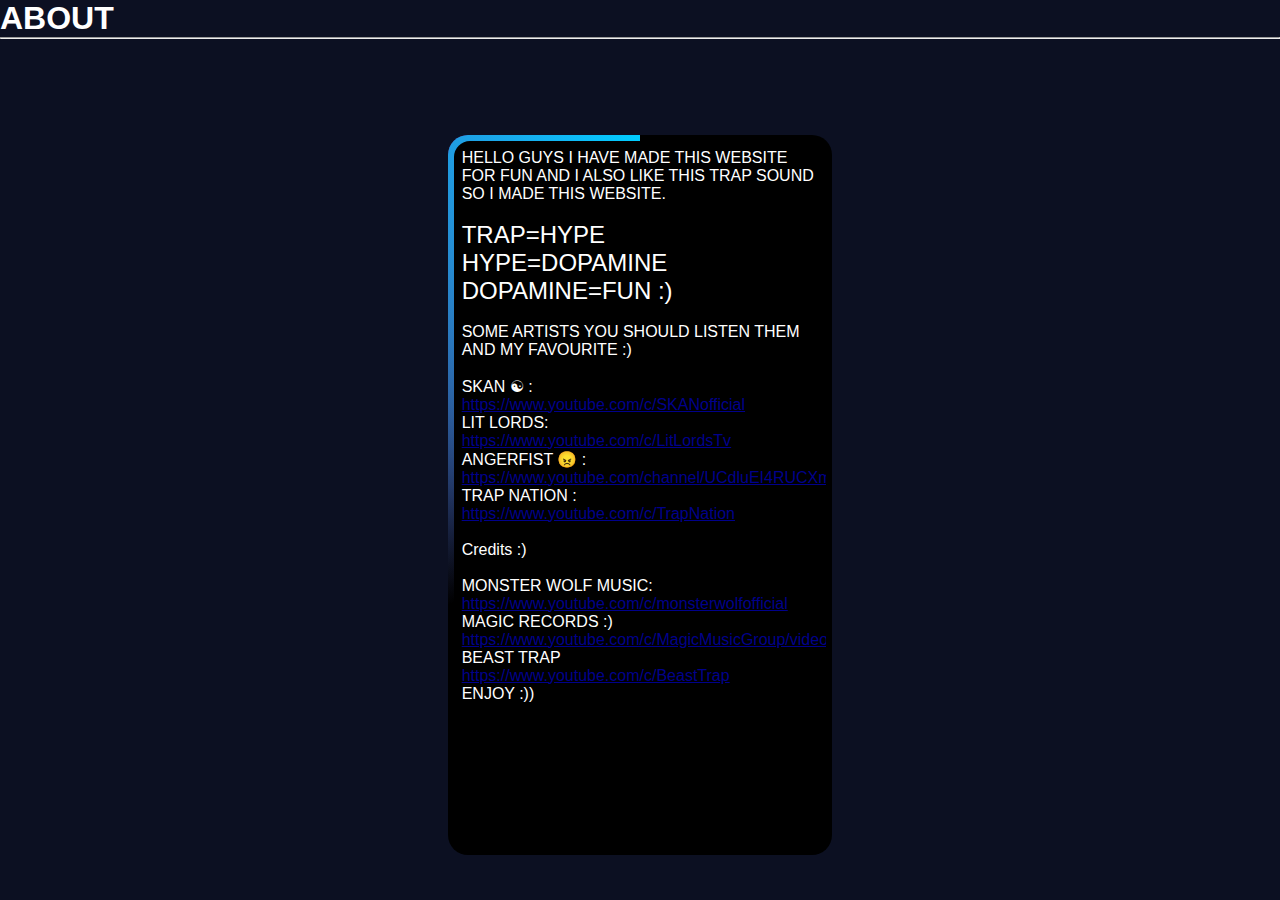
<file: about.html>
<!DOCTYPE html>
<html lang="en">
<head>
    <meta charset="UTF-8">
    <meta http-equiv="X-UA-Compatible" content="ABOUT OF MY PAGE">
    <meta name="viewport" content="width=device-width, initial-scale=1.0">
    <title>ABOUT</title>
</head>
<style>
    *{
        margin:0%;
        padding: 0%;
        font-family: 'Segoe script', sans-serif;
        color:white;
    }
    body{
        background-color :#0c1022;

    }
    .container{
        position:absolute;
        top:15%;
        left:35%;
        background-color: black;
        border-radius:20px;
        width:30vw;
        height:80vh;
        display: flex;
        justify-content: center;
        align-items: center;
        overflow: hidden;
    }
    .container::after{
        content: ' ';
        position: absolute;
        background-image:conic-gradient(transparent,transparent,transparent,#00ccff);        
        width:70vw;
        height:100vh;
        animation:animate 4s linear infinite;
        animation-delay: -2s;
    }
    .container::before{
        position: absolute;
        content: ' ';
        background-image:conic-gradient(transparent,transparent,transparent,#ab06ab);        
        width:70vw;
        height:100vh;
        animation:animate 4s linear infinite;
    }
    @keyframes animate {
        0%{
            transform:rotate(0deg);
        }
        100%{
            transform:rotate(360deg);
        }
    }
    .bx1{
        overflow:scroll;
        position:absolute;
        padding:2%;
        inset:6px;
        border-radius: 16px;
        background-color: black;
        z-index: 1;
    }
    ::-webkit-scrollbar{
        width:0px;
    }
    pre{
        font-size: x-large;
        
    }
    a{
        color:darkblue;

    }
    @media screen and (max-width:815px){
        .container{
            position:absolute;
            top:12%;
            left:4%;
            width:91vw;
            height:80vh;
        }
        pre{
            display:flex;
            justify-content: center;
            align-items: center;
        }

    }

    @media screen and (max-width:480px){
        .container{
            position:absolute;
            top:12%;
            left:2.5%;
            width:95vw;
            height:80vh;
        }
        pre{
            display:flex;
            justify-content: center;
            align-items: center;
        }

    }

</style>
<body>
    <h1>ABOUT</h1>
    <hr>
    <div class="container">
        <span class="bx1">
            <p>HELLO GUYS I HAVE MADE THIS WEBSITE FOR FUN AND I ALSO LIKE THIS TRAP SOUND SO I MADE THIS WEBSITE.</p>
<BR><pre>
TRAP=HYPE 
HYPE=DOPAMINE
DOPAMINE=FUN :)
</pre>
 <br>

        <p>SOME ARTISTS YOU SHOULD LISTEN THEM AND MY FAVOURITE :)</p> <br>
        <p>SKAN &#9775; :</p><a href="https://www.youtube.com/c/SKANofficial">https://www.youtube.com/c/SKANofficial</a>
        <p>LIT LORDS:</p><a href="https://www.youtube.com/c/LitLordsTv">https://www.youtube.com/c/LitLordsTv</a>
        <p>ANGERFIST &#128544; :</p><a href="https://www.youtube.com/channel/UCdluEI4RUCXmIgWyGmt5y9g">https://www.youtube.com/channel/UCdluEI4RUCXmIgWyGmt5y9g</a>   
        <p>TRAP NATION :</p><a href="https://www.youtube.com/c/TrapNation">https://www.youtube.com/c/TrapNation</a><br>
        <br>
        <p>Credits :)</p>
        <br>
        <p>MONSTER WOLF MUSIC:</p><a href="https://www.youtube.com/c/monsterwolfofficial">https://www.youtube.com/c/monsterwolfofficial</a><br>
        <p>MAGIC RECORDS :)</p><a href="https://www.youtube.com/c/MagicMusicGroup/videos">https://www.youtube.com/c/MagicMusicGroup/videos</a><br>
        <p>BEAST TRAP</p><a href="https://www.youtube.com/c/BeastTrap">https://www.youtube.com/c/BeastTrap</a><br>
        <p>ENJOY :))</p>
        </span>
    </div>
</body>
</html>
</file>
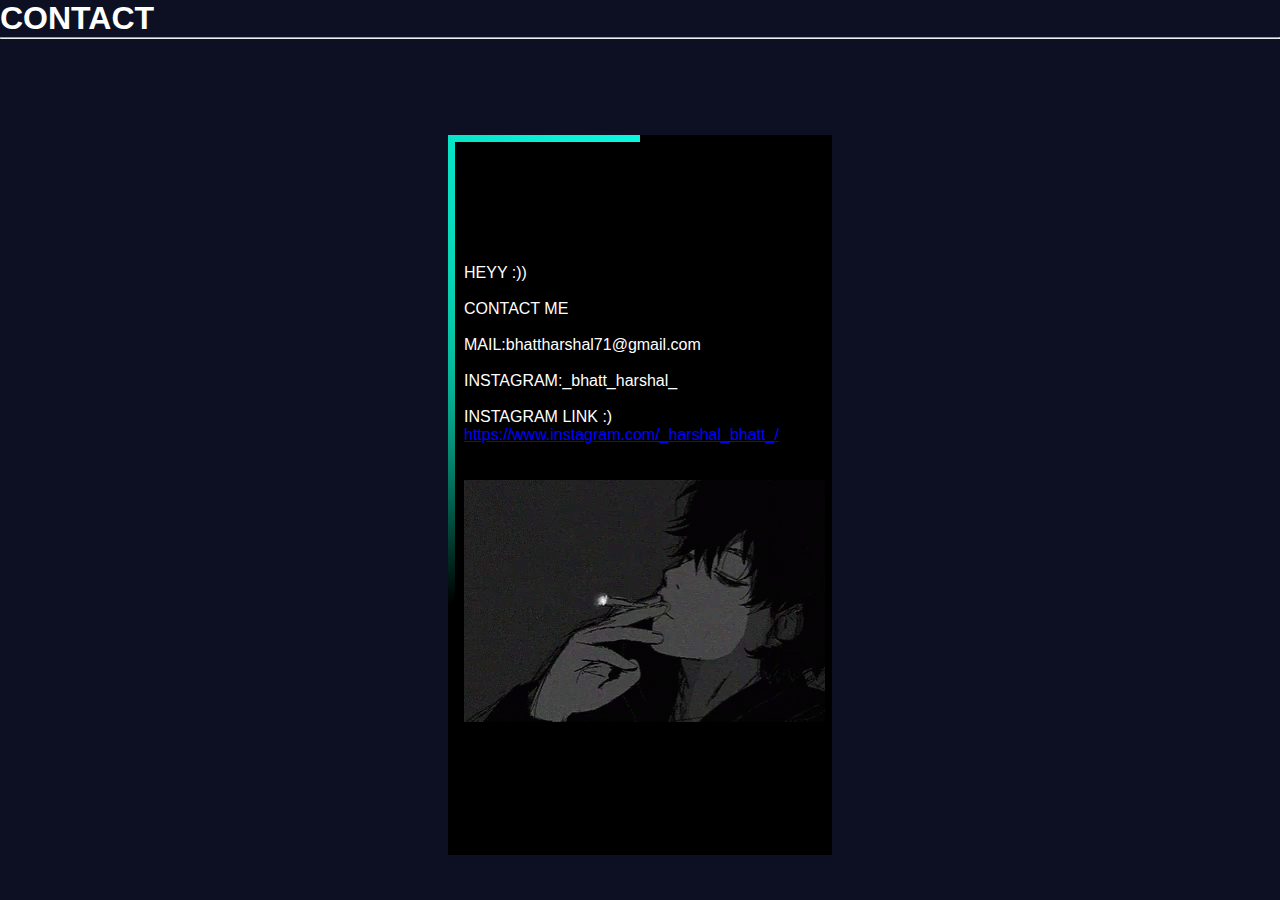
<file: contact.html>
<!DOCTYPE html>
<html lang="en">

<head>
    <meta charset="UTF-8">
    <meta http-equiv="X-UA-Compatible" content="IE=edge">
    <meta name="viewport" content="width=device-width, initial-scale=1.0">
    <title>Contact</title>
</head>
<style>
    * {
        margin: 0%;
        padding: 0%;
        font-family: 'Segoe script', sans-serif;
        color: white
    }

    body {
        background-color: #0c1022;
    }

    .box {
        position: absolute;
        top: 15%;
        left: 35%;
        background-color: black;
        width: 30vw;
        height: 80vh;
        display: flex;
        justify-content: center;
        align-items: center;
        overflow: hidden;
    }

    .box::after {
        content: ' ';
        position: absolute;
        background-image: conic-gradient(transparent, transparent, transparent, rgba(10, 247, 227, 0.941));
        width: 80vw;
        height: 100vh;
        animation: animate 4s linear infinite;
        animation-delay: -2s;
    }

    .box::before {
        content: ' ';
        position: absolute;
        background-image: conic-gradient(transparent, transparent, transparent, rgba(7, 247, 171, 0.941));
        width: 80vw;
        height: 100vh;
        animation: animate 4s linear infinite;
    }

    @keyframes animate {
        0% {
            transform: rotate(0deg);
        }

        100% {
            transform: rotate(360deg);
        }

    }

    .inner {
        align-content: center;
        padding: 9px;
        inset: 7px;
        overflow: scroll;
        background-color: black;
        position: absolute;
        z-index: 1;
    }

    a {
        color: blue;
    }

    ::-webkit-scrollbar {
        width: 4px;
        height: 4px;
    }

    ::-webkit-scrollbar-corner {
        background-color: black;
    }

    ::-webkit-scrollbar-thumb {
        background: linear-gradient(transparent, rgb(6, 249, 6));
        border-radius: 2%;
    }

    @media screen and (max-width:815px) {
        .box {
            position: absolute;
            top: 12%;
            left: 20.5%;
            width: 57vw;
            height: 80vh;
            justify-content: center;
            align-items: center;
        }
    }

    @media screen and (max-width:480px) {
        .box {
            position: absolute;
            top: 12%;
            left: 2.5%;
            width: 95vw;
            height: 80vh;
            justify-content: center;
            align-items: center;
        }
    }
</style>

<body>
    <h1>CONTACT</h1>
    <hr>
    <div class="box">
        <span class="inner">
            <p>
                HEYY :))
            </p><br>
            <pre>
CONTACT ME

MAIL:bhattharshal71@gmail.com

INSTAGRAM:_bhatt_harshal_

INSTAGRAM LINK :)
<a href="https://www.instagram.com/_harshal_bhatt_/">https://www.instagram.com/_harshal_bhatt_/</a>


</pre>
            <img src="smoke.gif" alt="Sorry but smoking">

        </span>

    </div>

</body>

</html>
</file>
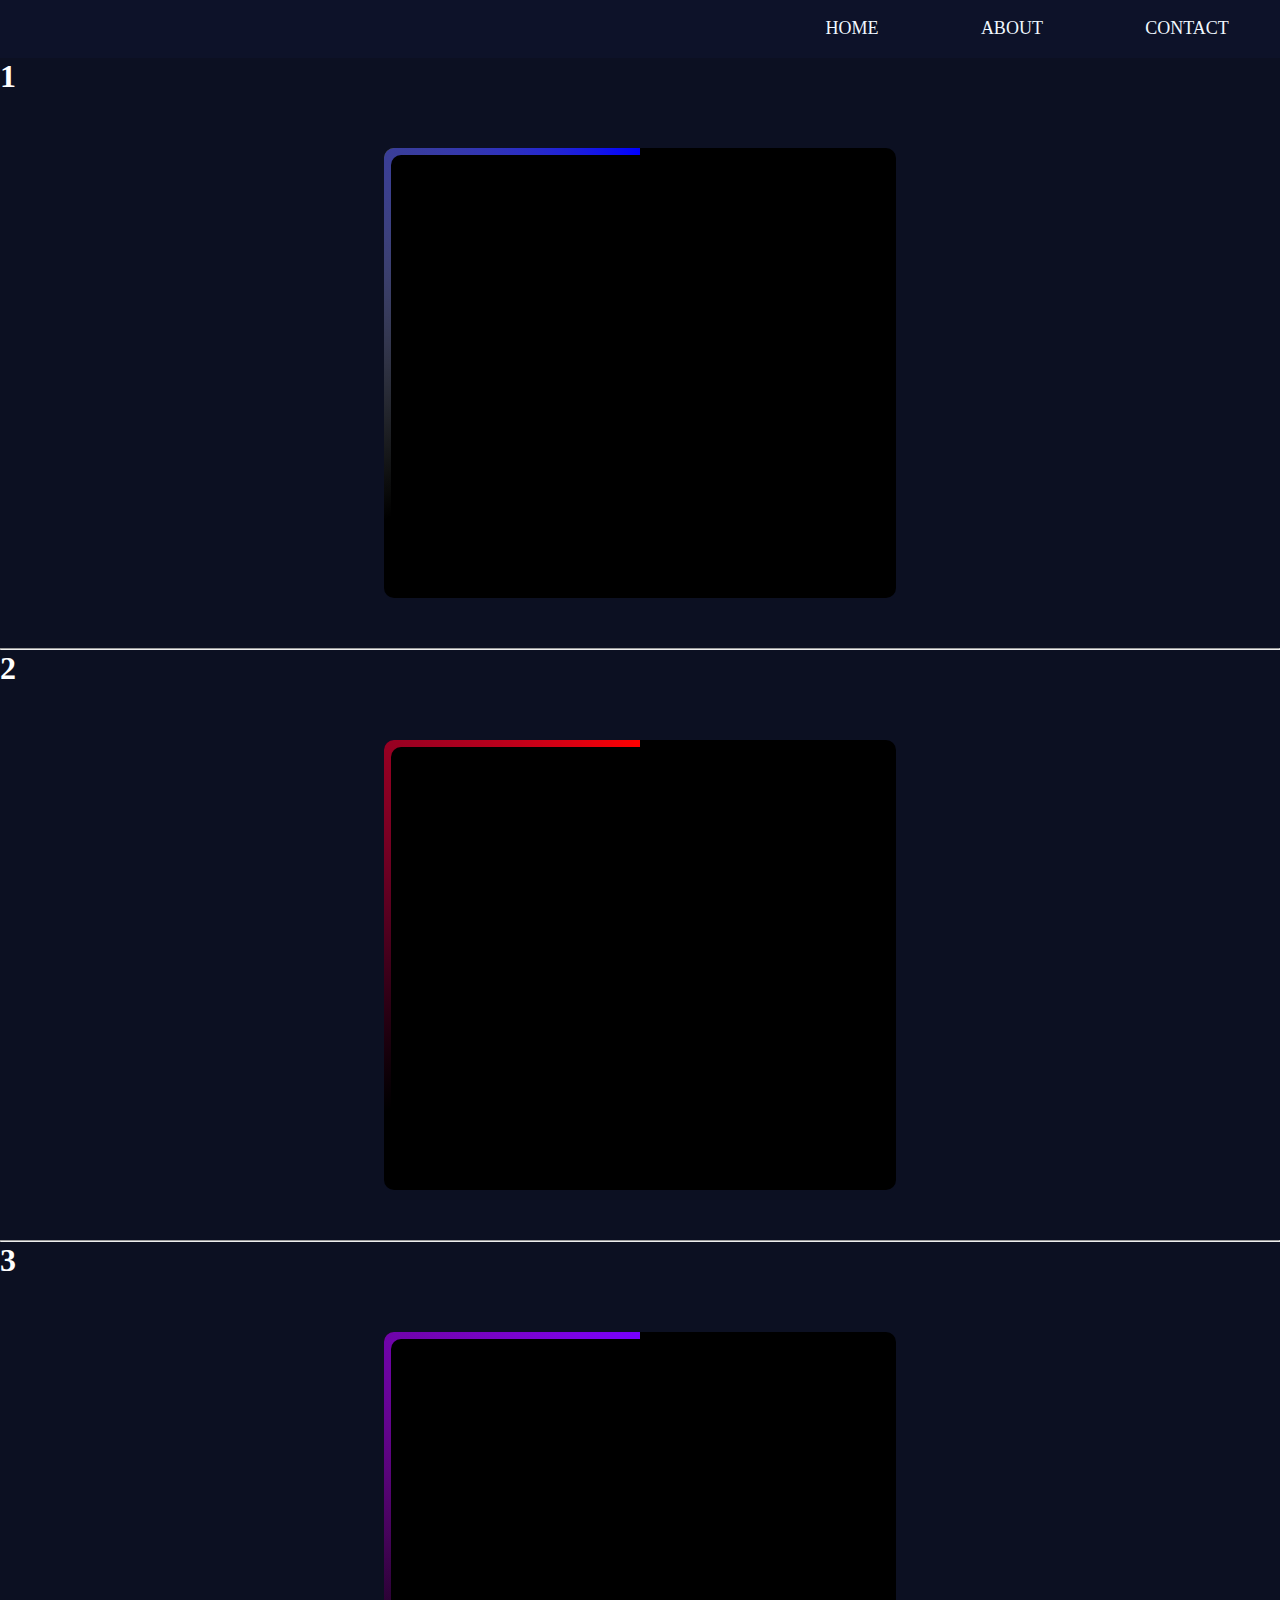
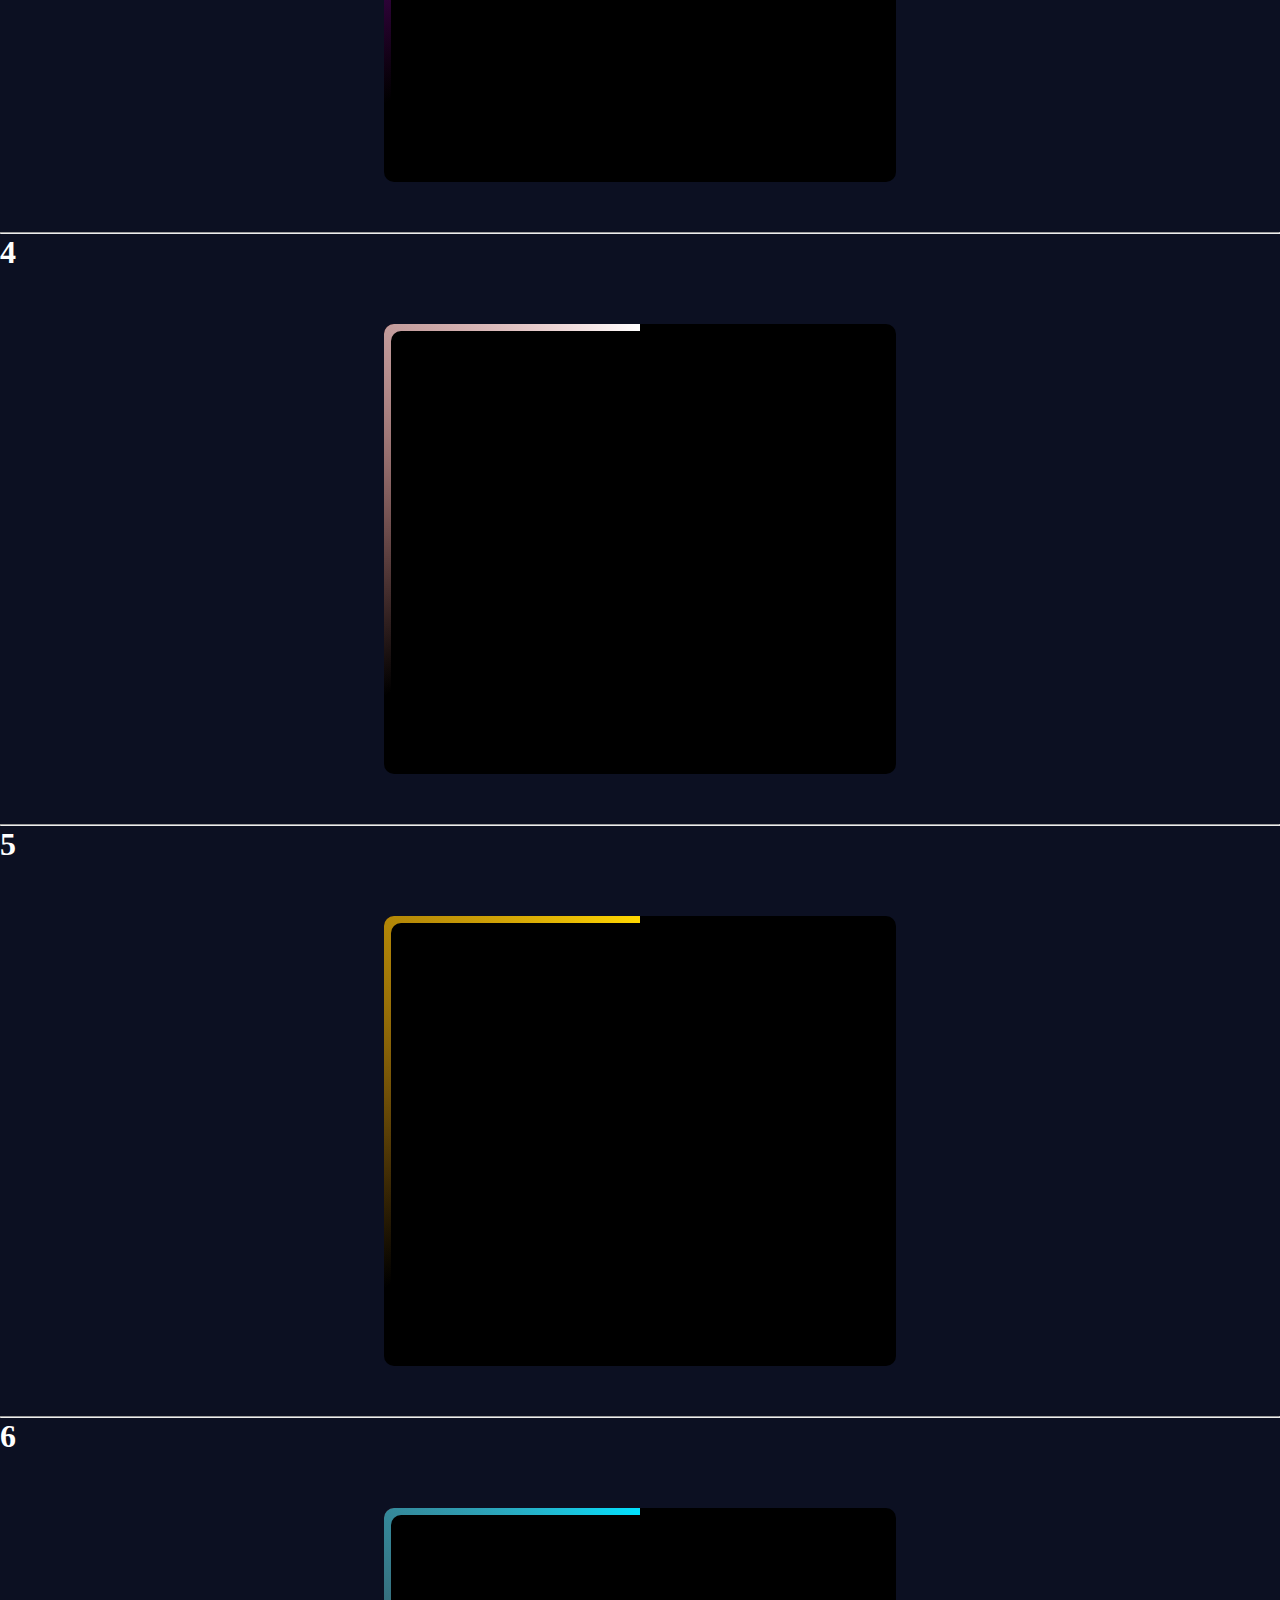
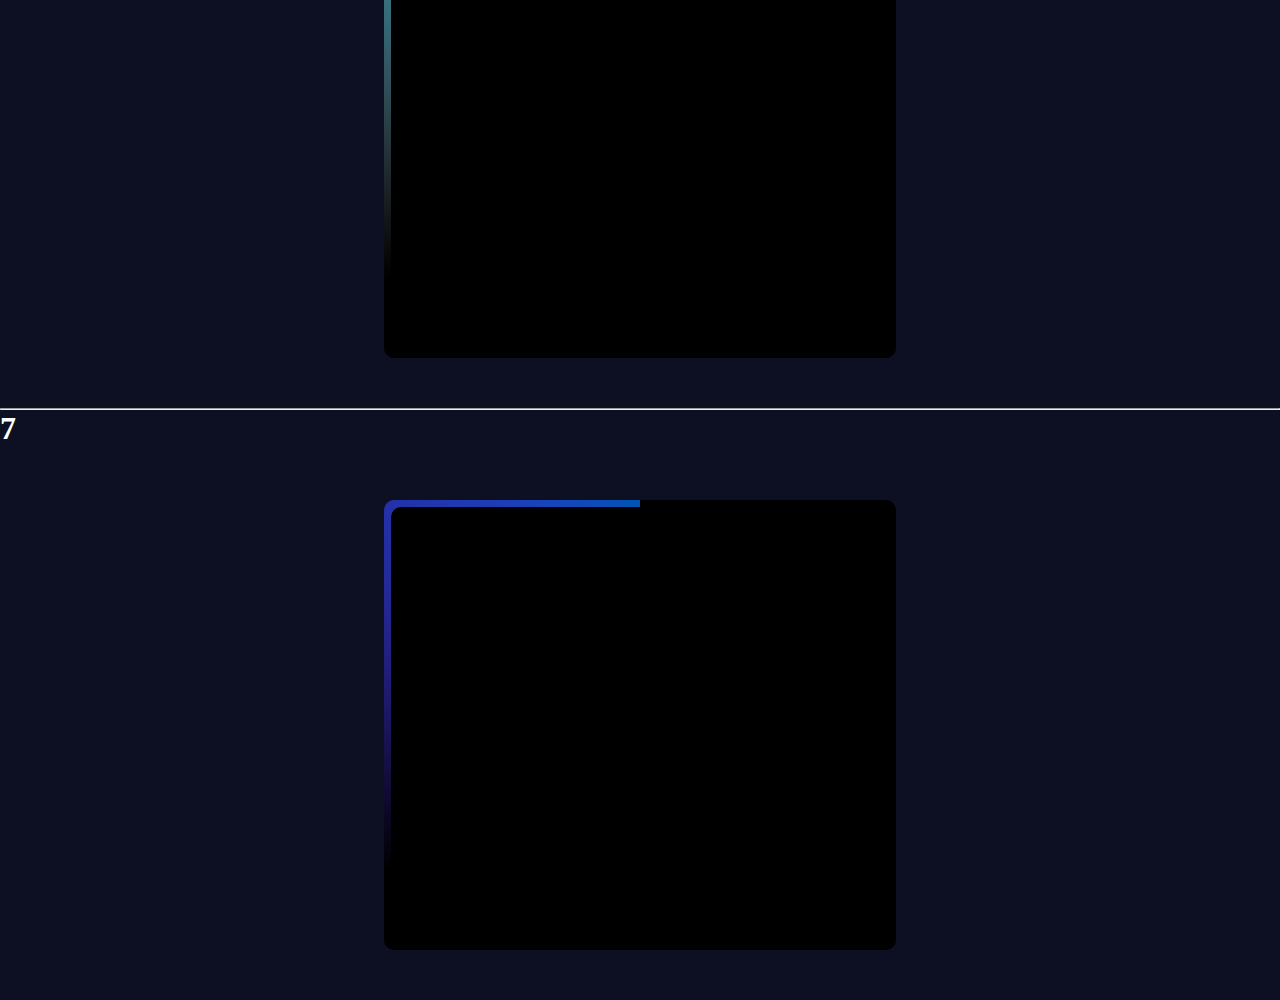
<file: Trap music.html>
<!DOCTYPE html>
<html lang="en">
<head>
    <meta charset="UTF-8">
    <meta http-equiv="X-UA-Compatible" content="Hard trap and bass">
    <meta name="viewport" content="width=device-width, initial-scale=1.0">
    <title>Trap music</title>
    <link rel="stylesheet" href="trap.css">
</head>
<body id="home">
    <div class="container">
        <nav>
        <ul>
            <li><a href="contact.html">CONTACT</a></li>
            <li><a href="about.html">ABOUT</a></li>
            <li><a href="#home">HOME</a></li>
        </ul>    
        </nav>
    </div>
    <div class="outer"> 
    <h1>1</h1>
    <div class="box1"><span class="innerbox1"><iframe class="container1" src="https://www.youtube.com/embed/hhOQT693q00" title="YouTube video player" frameborder="0" allow="accelerometer; autoplay; clipboard-write; encrypted-media; gyroscope; picture-in-picture" allowfullscreen></iframe>
    </span>
</div>
</div>
<hr>
<div class="outer1">
    <h1>2</h1>
    <div class="box2"><span class="innerbox2"><iframe class="container2" src="https://www.youtube.com/embed/XRU09VNYUU4" title="YouTube video player" frameborder="0" allow="accelerometer; autoplay; clipboard-write; encrypted-media; gyroscope; picture-in-picture" allowfullscreen></iframe>
    </span>
</div>
</div>
<hr>
<div class="outer2">
    <h1>3</h1>
    <div class="box3"><span class="innerbox3"><iframe class="container3" src="https://www.youtube.com/embed/q7hX1dDd1w8" title="YouTube video player" frameborder="0" allow="accelerometer; autoplay; clipboard-write; encrypted-media; gyroscope; picture-in-picture" allowfullscreen></iframe>
    </span>
</div>
</div>
<hr>
<div class="outer3">
    <h1>4</h1>
    <div class="box4"><span class="innerbox4"><iframe class="container4" src="https://www.youtube.com/embed/4NQ9bXXveI0" title="YouTube video player" frameborder="0" allow="accelerometer; autoplay; clipboard-write; encrypted-media; gyroscope; picture-in-picture" allowfullscreen></iframe>
    </span> 
</div>
</div>
<hr>
<div class="outer4">
    <h1>5</h1>
    <div class="box5"><span class="innerbox5"><iframe class="container5" src="https://www.youtube.com/embed/Pnmglf4aaVo" title="YouTube video player" frameborder="0" allow="accelerometer; autoplay; clipboard-write; encrypted-media; gyroscope; picture-in-picture" allowfullscreen></iframe>
    </span>
</div>
</div>
<hr>
<div class="outer5">
    <h1>6</h1>
    <div class="box6"><span class="innerbox6"><iframe class="container6" src="https://www.youtube.com/embed/5Q7-9t7Au2c" title="YouTube video player" frameborder="0" allow="accelerometer; autoplay; clipboard-write; encrypted-media; gyroscope; picture-in-picture" allowfullscreen></iframe>
    </span>
</div>
</div>
<hr>
<div class="outer6">
    <h1>7</h1>
    <div class="box7"><span class="innerbox7"><iframe class="container7" src="https://www.youtube.com/embed/kkZrKwgper0" title="YouTube video player" frameborder="0" allow="accelerometer; autoplay; clipboard-write; encrypted-media; gyroscope; picture-in-picture" allowfullscreen></iframe>
    </span>
</div>
</div>       
</body>
</html>
</file>
<file: trap.css>
*{
    margin:0%;
    padding:0%;
    font-family:"segoe script";
    color:white;
}
body{
    background-color: #0c1022;
    width:100%;
    height:100vh;
    overflow:scroll;
}
::-webkit-scrollbar{
    width:10px;
    height:10px;
    background-color:#0c1022;
}
::-webkit-scrollbar-thumb{
    background: linear-gradient(transparent,#00ccff);
    border-radius: 2%;
}
::-webkit-scrollbar-corner{
    background: #0c1022;
}

.container{
    width:100%;
    height:58px;
    position: sticky;
    z-index:10;
    top:0%;
    background-color: #0d1229;
}
nav{
    width:100%;
    height:auto;
}
nav ul{
    overflow:hidden;
}
nav ul li{
    float:right;
    list-style: none;
}
nav ul li a{
    text-decoration: none;
    color:aliceblue;
    font-size: large;
    display:inline-block;
    padding:2vh 4vw;
    transition:background-color 1s;
    

}
nav ul li a:hover{
    background-color: aliceblue;
    color:black;
}
.outer{
    width:100%;
    height:590px;
}
.box1{
    position:relative;
    width:40vw;
    height:50vh;
    background-color: black;
    border-radius: 10px;
    top:9%;
    left:30%;
    display:flex;
    justify-content:center;
    overflow:hidden;
    align-items: center;

}
.box1::after{
    content:' ';
    position:absolute;
    width:100vw;
    height:100vh;
    background-image:conic-gradient(transparent,transparent,transparent,blue);
    animation:animate 4s linear infinite;
    animation-delay: -2s;
}
.box1::before{
    content:' ';
    position:absolute;
    width:100vw;
    height:100vh;
    animation:animate 4s linear infinite;
    background-image:conic-gradient(transparent,transparent,transparent,rgb(238, 255, 0));
}
@keyframes animate{
    0%{
        transform: rotate(0deg);

    }
    100%{
        transform:rotate(360deg);
    }
}
.innerbox1{
    position:absolute;
    border-radius:10px;
    inset:7px;
    background-color: black;
    z-index: 1;

}
.container1{
    inset:0px;
    width:100%;
    height:100%;
    border-radius: 10px;
}
.outer1{
    width:100%;
    height:590px;
}
.box2{
    position:relative;
    width:40vw;
    height:50vh;
    background-color: black;
    border-radius: 10px;
    top:9%;
    left:30%;
    display:flex;
    justify-content:center;
    overflow:hidden;
    align-items: center;
}
.box2::after{
    content:' ';
    position:absolute;
    width:100vw;
    height:100vh;
    background-image:conic-gradient(transparent,transparent,transparent,red);
    animation:animate1 4s linear infinite;
    animation-delay: -2s;
}
.box2::before{
    content:' ';
    position:absolute;
    width:100vw;
    height:100vh;
    animation:animate1 4s linear infinite;
    background-image:conic-gradient(transparent,transparent,transparent,#00008B);
}
@keyframes animate1{
    0%{
        transform: rotate(0deg);

    }
    100%{
        transform:rotate(360deg);
    }
}
.innerbox2{
    position:absolute;
    border-radius:10px;
    inset:7px;
    background-color: black;
    z-index: 1;

}
.container2{
    inset:0px;
    width:100%;
    height:100%;
    border-radius: 10px;
}
.outer2{
    width:100%;
    height:590px;
}
.box3{
    position:relative;
    width:40vw;
    height:50vh;
    background-color: black;
    border-radius: 10px;
    top:9%;
    left:30%;
    display:flex;
    justify-content:center;
    overflow:hidden;
    align-items: center;
}
.box3::after{
    content:' ';
    position:absolute;
    width:100vw;
    height:100vh;
    background-image:conic-gradient(transparent,transparent,transparent,rgb(119, 0, 255));
    animation:animate2 4s linear infinite;
    animation-delay: -2s;
}
.box3::before{
    content:' ';
    position:absolute;
    width:100vw;
    height:100vh;
    animation:animate2 4s linear infinite;
    background-image:conic-gradient(transparent,transparent,transparent,#a80f4c);
}
@keyframes animate2{
    0%{
        transform: rotate(0deg);

    }
    100%{
        transform:rotate(360deg);
    }
}
.innerbox3{
    position:absolute;
    border-radius:10px;
    inset:7px;
    background-color: black;
    z-index: 1;

}
.container3{
    inset:0px;
    width:100%;
    height:100%;
    border-radius: 10px;
}
.outer3{
    width:100%;
    height:590px;
}
.box4{
    position:relative;
    width:40vw;
    height:50vh;
    background-color: black;
    border-radius: 10px;
    top:9%;
    left:30%;
    display:flex;
    justify-content:center;
    overflow:hidden;
    align-items: center;
}
.box4::after{
    content:' ';
    position:absolute;
    width:100vw;
    height:100vh;
    background-image:conic-gradient(transparent,transparent,transparent,rgb(255, 255, 255));
    animation:animate3 4s linear infinite;
    animation-delay: -2s;
}
.box4::before{
    content:' ';
    position:absolute;
    width:100vw;
    height:100vh;
    animation:animate3 4s linear infinite;
    background-image:conic-gradient(transparent,transparent,transparent,#b21010);
}
@keyframes animate3{
    0%{
        transform: rotate(0deg);

    }
    100%{
        transform:rotate(360deg);
    }
}
.innerbox4{
    position:absolute;
    border-radius:10px;
    inset:7px;
    background-color: black;
    z-index: 1;

}
.container4{
    inset:0px;
    width:100%;
    height:100%;
    border-radius: 10px;
}
.outer4{
    width:100%;
    height:590px;
}
.box5{
    position:relative;
    width:40vw;
    height:50vh;
    background-color: black;
    border-radius: 10px;
    top:9%;
    left:30%;
    display:flex;
    justify-content:center;
    overflow:hidden;
    align-items: center;
}
.box5::after{
    content:' ';
    position:absolute;
    width:100vw;
    height:100vh;
    background-image:conic-gradient(transparent,transparent,transparent,gold);
    animation:animate4 4s linear infinite;
    animation-delay: -2s;
}
.box5::before{
    content:' ';
    position:absolute;
    width:100vw;
    height:100vh;
    animation:animate4 4s linear infinite;
    background-image:conic-gradient(transparent,transparent,transparent,rgb(115, 30, 30));
}
@keyframes animate4{
    0%{
        transform: rotate(0deg);

    }
    100%{
        transform:rotate(360deg);
    }
}
.innerbox5{
    position:absolute;
    border-radius:10px;
    inset:7px;
    background-color: black;
    z-index: 1;

}
.container5{
    inset:0px;
    width:100%;
    height:100%;
    border-radius: 10px;
}
.outer5{
    width:100%;
    height:590px;
}
.box6{
    position:relative;
    width:40vw;
    height:50vh;
    background-color: black;
    border-radius: 10px;
    top:9%;
    left:30%;
    display:flex;
    justify-content:center;
    overflow:hidden;
    align-items: center;
}
.box6::after{
    content:' ';
    position:absolute;
    width:100vw;
    height:100vh;
    background-image:conic-gradient(transparent,transparent,transparent,rgb(0, 225, 255));
    animation:animate5 4s linear infinite;
    animation-delay: -2s;
}
.box6::before{
    content:' ';
    position:absolute;
    width:100vw;
    height:100vh;
    animation:animate5 4s linear infinite;
    background-image:conic-gradient(transparent,transparent,transparent,rgb(216, 13, 13));
}
@keyframes animate5{
    0%{
        transform: rotate(0deg);

    }
    100%{
        transform:rotate(360deg);
    }
}
.innerbox6{
    position:absolute;
    border-radius:10px;
    inset:7px;
    background-color: black;
    z-index: 1;

}
.container6{
    inset:0px;
    width:100%;
    height:100%;
    border-radius: 10px;
}
.outer6{
    width:100%;
    height:590px;
}
.box7{
    position:relative;
    width:40vw;
    height:50vh;
    background-color: black;
    border-radius: 10px;
    top:9%;
    left:30%;
    display:flex;
    justify-content:center;
    overflow:hidden;
    align-items: center;
}
.box7::after{
    content:' ';
    position:absolute;
    width:100vw;
    height:100vh;
    background-image:conic-gradient(transparent,transparent,transparent,#0054b4);
    animation:animate6 4s linear infinite;
    animation-delay: -2s;
}
.box7::before{
    content:' ';
    position:absolute;
    width:100vw;
    height:100vh;
    animation:animate6 4s linear infinite;
    background-image:conic-gradient(transparent,transparent,transparent,#8F00FF);
}
@keyframes animate6{
    0%{
        transform: rotate(0deg);

    }
    100%{
        transform:rotate(360deg);
    }
}
.innerbox7{
    position:absolute;
    border-radius:10px;
    inset:7px;
    background-color: black;
    z-index: 1;

}
.container7{
    inset:0px;
    width:100%;
    height:100%;
    border-radius: 10px;
}
@media screen and (max-width:480px){
    .outer{
        width:100%;
        height:430px;
    }
    .box1{
        width:98vw;
        height:30vh;
        left:0%;
        top:10%;
    }
    .box1::after{
        width:200vw;
        height:70vh;

    }
    .box1::before{
        width:200vw;
        height:70vh;
    }
    .outer1{
        width:100%;
        height:430px;
    }
    .box2{
        width:98vw;
        height:30vh;
        left:0%;
        top:10%;
    }
    .box2::after{
        width:200vw;
        height:70vh;

    }
    .box2::before{
        width:200vw;
        height:70vh;
    }
    .outer2{
        width:100%;
        height:430px;
    }
    .box3{
        width:98vw;
        height:30vh;
        left:0%;
        top:10%;
    }
    .box3::after{
        width:200vw;
        height:70vh;

    }
    .box3::before{
        width:200vw;
        height:70vh;
    }
    .outer3{
        width:100%;
        height:430px;
    }
    .box4{
        width:98vw;
        height:30vh;
        left:0%;
        top:10%;
    }
    .box4::after{
        width:200vw;
        height:70vh;

    }
    .box4::before{
        width:200vw;
        height:70vh;
    }
    .outer4{
        width:100%;
        height:430px;
    }
    .box5{
        width:98vw;
        height:30vh;
        left:0%;
        top:10%;
    }
    .box5::after{
        width:200vw;
        height:70vh;

    }
    .box5::before{
        width:200vw;
        height:70vh;
    }
    .outer5{
        width:100%;
        height:430px;
    }
    .box6{
        width:98vw;
        height:30vh;
        left:0%;
        top:10%;
    }
    .box6::after{
        width:200vw;
        height:70vh;

    }
    .box6::before{
        width:200vw;
        height:70vh;
    }
    .outer6{
        width:100%;
        height:430px;
    }
    .box7{
        width:98vw;
        height:30vh;
        left:0%;
        top:10%;
    }
    .box7::after{
        width:200vw;
        height:70vh;

    }
    .box7::before{
        width:200vw;
        height:70vh;
    }
}
@media screen and (max-width:815px){
    .box1{
        width:92vw;
        height:32vh;
        left:5%;
    }
    .box2{
        width:92vw;
        height:32vh;
        left:5%;
    }
    .box3{
        width:92vw;
        height:32vh;
        left:5%;
    }
    .box4{
        width:92vw;
        height:32vh;
        left:5%;
    }
    .box5{
        width:92vw;
        height:32vh;
        left:5%;
    }
    .box6{
        width:92vw;
        height:32vh;
        left:5%;
    }
    .box7{
        width:92vw;
        height:32vh;
        left:5%;
    }
}
</file>
